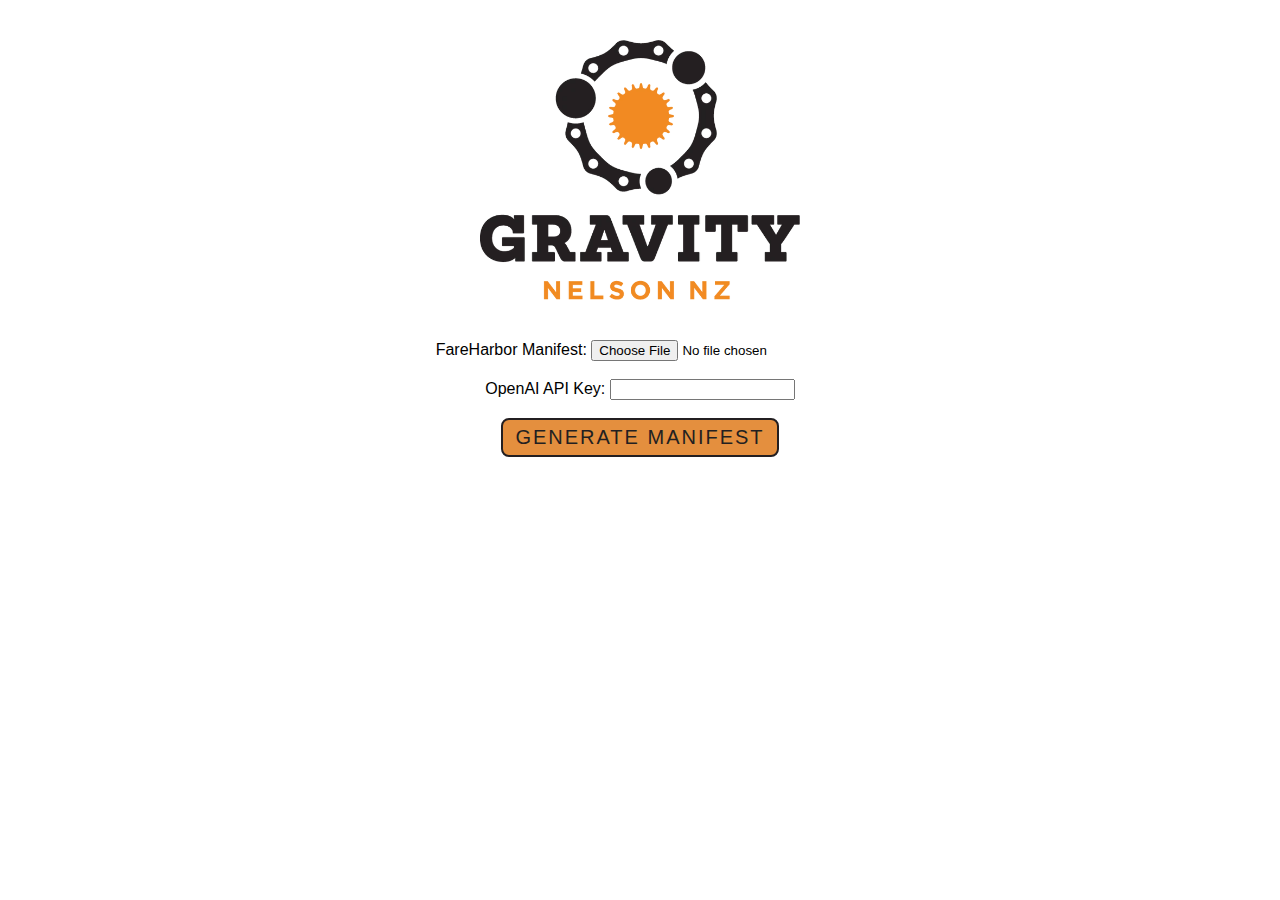
<file: index.html>
<!DOCTYPE html>

<html>
  <meta charset="utf-8" />
  <meta name="viewport" content="width=device-width, initial-scale=1.0" />

  <head>
    <title>Gravity Nelson NZ - Booking Manifest Generator</title>
    <link rel="icon" href="./favicon.ico" />
    <link rel="stylesheet" type="text/css" href="./styles.css" />
    
    <script src="https://mozilla.github.io/pdf.js/build/pdf.mjs" type="module"></script>
    <script defer type="text/javascript" src="./scripts.js"></script>
  </head>

  <body>
    <main id="landing-page">
      <img id="loader" src="./images/gravity_nelson_gear.png" />
      <img id="loader-background" />
      <img id="header-logo" src="./images/gravity_nelson_logo_text.webp" />

      <div>
        <label for="fareharbor-manifest">FareHarbor Manifest: </label>
        <input id="fareharbor-manifest" type="file" accept="application/pdf" />
        <br />
        <br />
        <label for="openai-api-key">OpenAI API Key: </label>
        <input id="openai-api-key" type="text" />
        <br />
        <br />
        <button id="generate-manifest-button">GENERATE MANIFEST</button>
      </div>
    </main>
  </body>
</html>
</file>
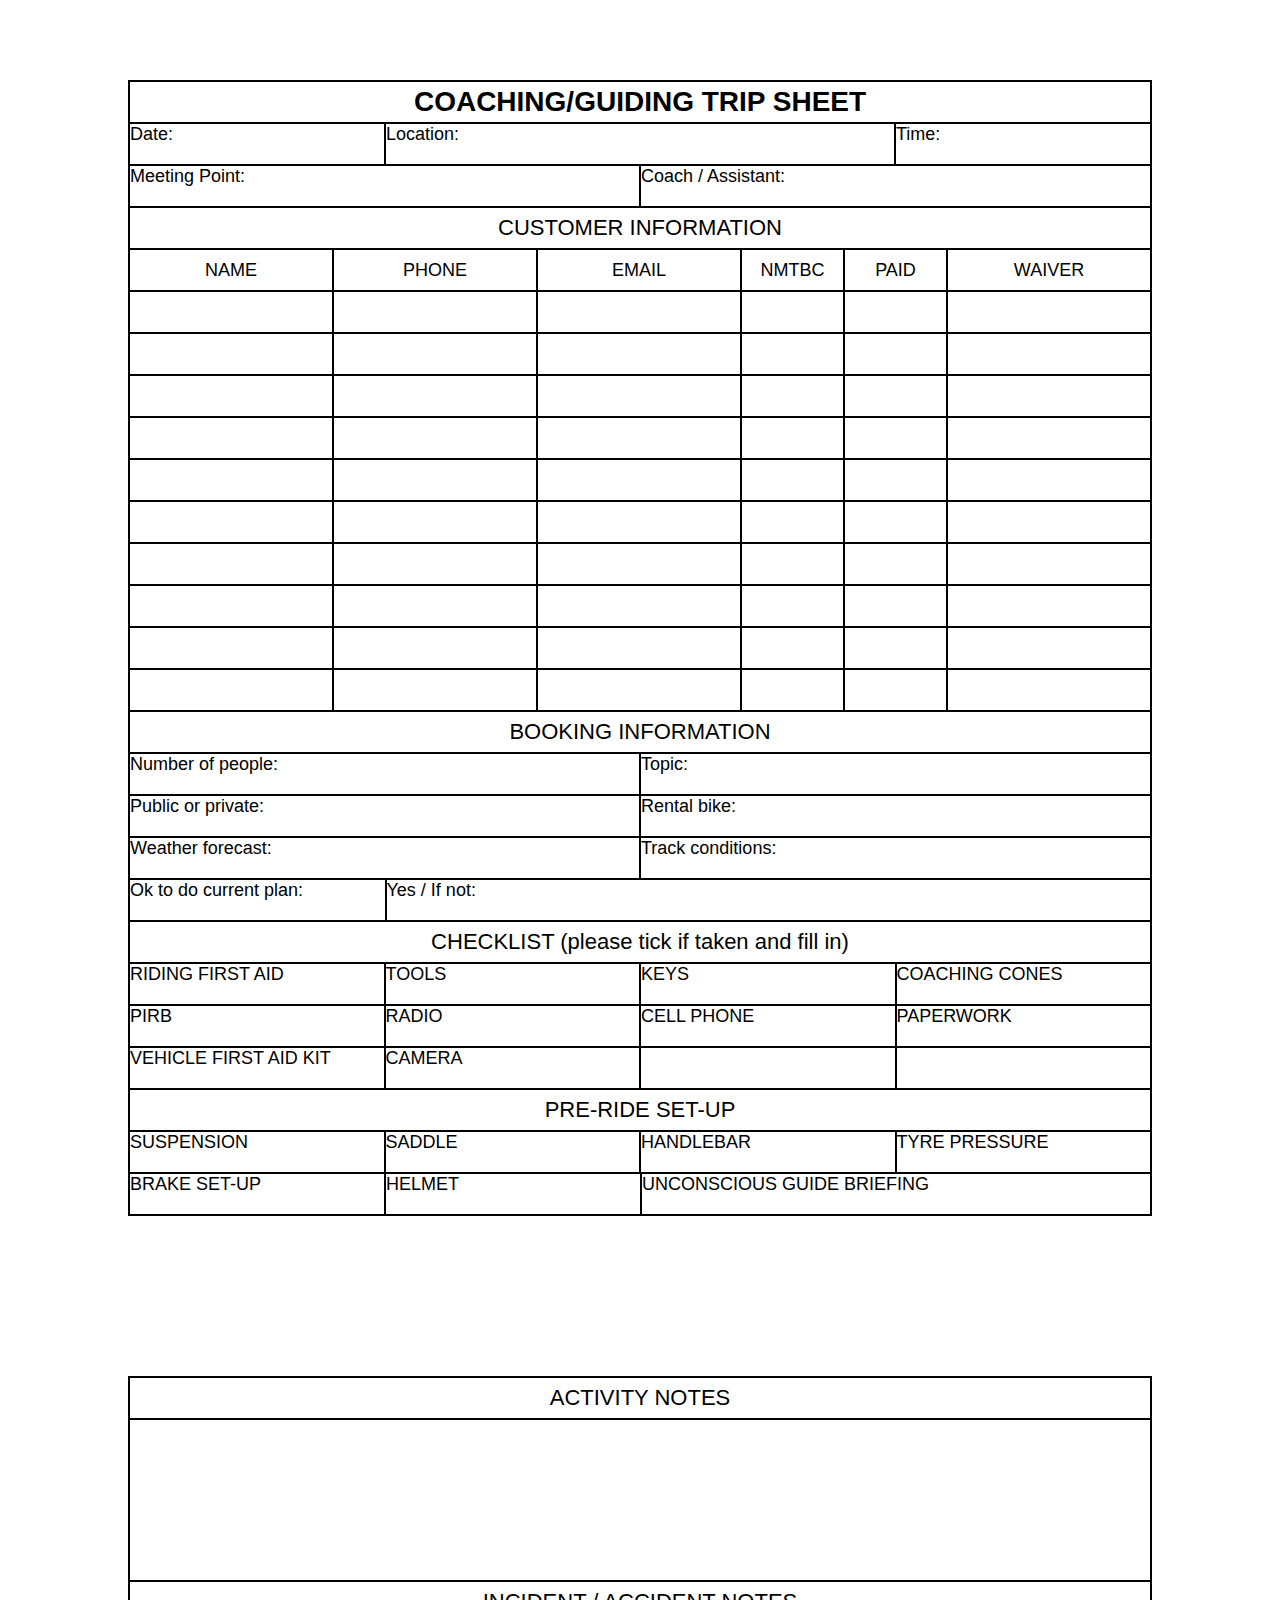
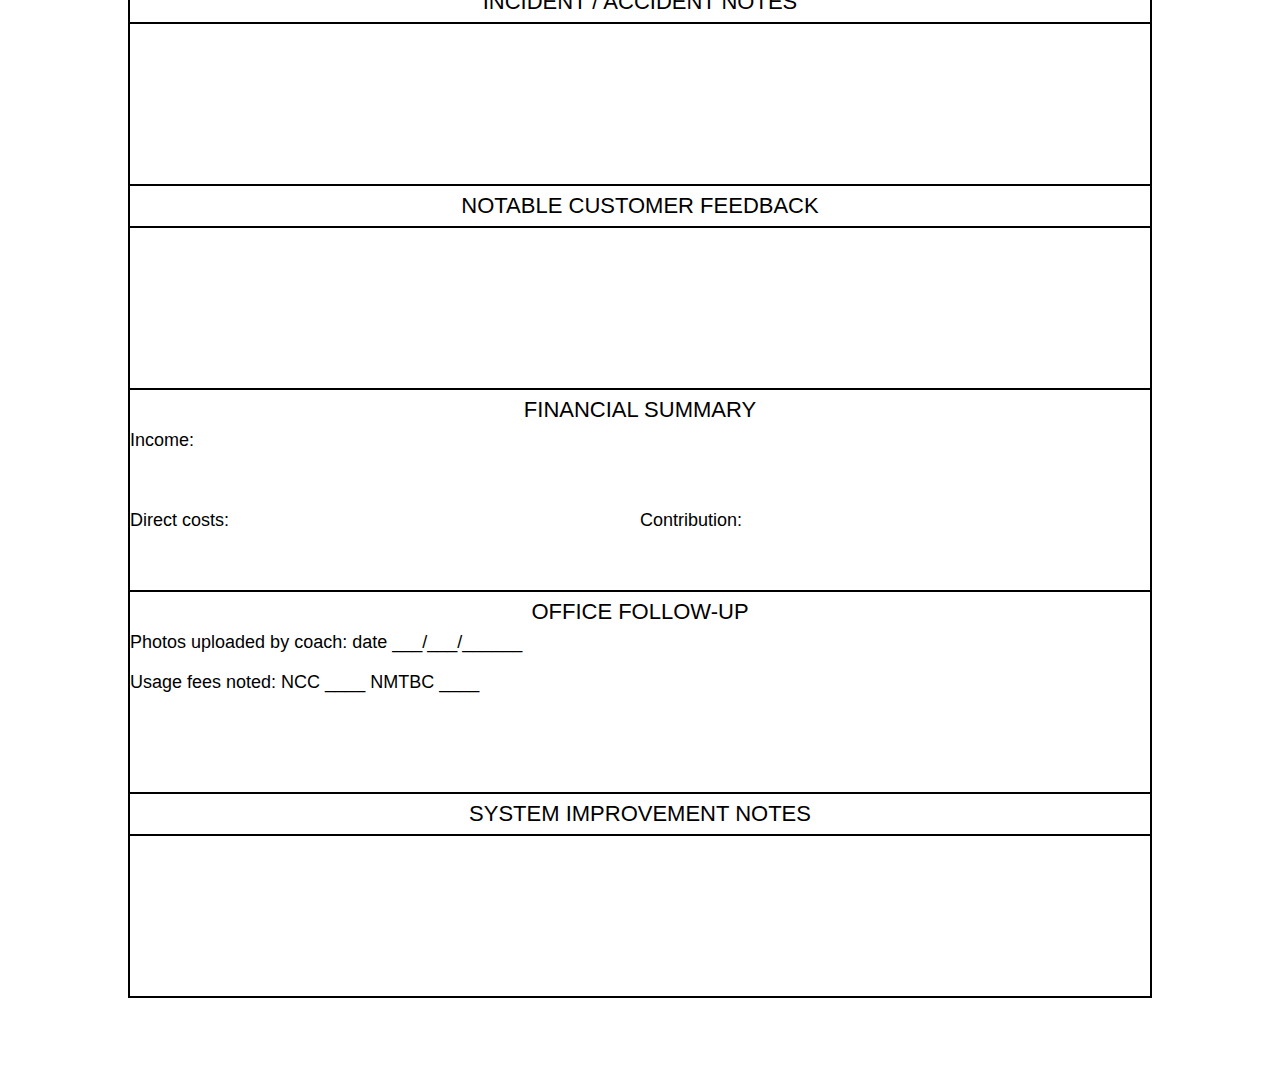
<file: template_coaching.html>
<!DOCTYPE html>

<html>
  <meta charset="utf-8" />
  <meta name="viewport" content="width=device-width, initial-scale=1.0" />

  <head>
    <title>Gravity Nelson NZ - Coaching Manifest Template</title>
    <link rel="icon" href="../favicon.ico" />
    <link rel="stylesheet" type="text/css" href="./styles.css" />
  </head>

  <body>
    <main id="manifest">
      <div class="manifest-page half-margin-top full-margin-bottom">
        <div class="manifest-row">
          <div
            class="manifest-cell manifest-title manifest-color full-width center-text border-top border-left border-right"
          >
            COACHING/GUIDING TRIP SHEET
          </div>
        </div>

        <div class="manifest-row">
          <div
            class="manifest-cell manifest-field quarter-width border-top border-left"
          >
            Date:
          </div>
          <div
            class="manifest-cell manifest-field half-width border-top border-left"
          >
            Location:
          </div>
          <div
            class="manifest-cell manifest-field quarter-width border-top border-left border-right"
          >
            Time:
          </div>
        </div>

        <div class="manifest-row">
          <div
            class="manifest-cell manifest-field half-width border-top border-left"
          >
            Meeting Point:
          </div>
          <div
            class="manifest-cell manifest-field half-width border-top border-left border-right"
          >
            Coach / Assistant:
          </div>
        </div>

        <div class="manifest-row">
          <div
            class="manifest-cell manifest-subtitle manifest-color full-width center-text border-top border-left border-right"
          >
            CUSTOMER INFORMATION
          </div>
        </div>

        <div class="manifest-row">
          <div
            class="manifest-cell manifest-field center-text twenty-percent-width border-top border-left"
          >
            NAME
          </div>
          <div
            class="manifest-cell manifest-field center-text twenty-percent-width border-top border-left"
          >
            PHONE
          </div>
          <div
            class="manifest-cell manifest-field center-text twenty-percent-width border-top border-left"
          >
            EMAIL
          </div>
          <div
            class="manifest-cell manifest-field center-text ten-percent-width border-top border-left"
          >
            NMTBC
          </div>
          <div
            class="manifest-cell manifest-field center-text ten-percent-width border-top border-left"
          >
            PAID
          </div>
          <div
            class="manifest-cell manifest-field center-text twenty-percent-width border-top border-left border-right"
          >
            WAIVER
          </div>
        </div>

        <div class="manifest-row">
          <div
            class="manifest-cell manifest-field center-text twenty-percent-width border-top border-left"
          ></div>
          <div
            class="manifest-cell manifest-field center-text twenty-percent-width border-top border-left"
          ></div>
          <div
            class="manifest-cell manifest-field center-text twenty-percent-width border-top border-left"
          ></div>
          <div
            class="manifest-cell manifest-field center-text ten-percent-width border-top border-left"
          ></div>
          <div
            class="manifest-cell manifest-field center-text ten-percent-width border-top border-left"
          ></div>
          <div
            class="manifest-cell manifest-field center-text twenty-percent-width border-top border-left border-right"
          ></div>
        </div>

        <div class="manifest-row">
          <div
            class="manifest-cell manifest-field center-text twenty-percent-width border-top border-left"
          ></div>
          <div
            class="manifest-cell manifest-field center-text twenty-percent-width border-top border-left"
          ></div>
          <div
            class="manifest-cell manifest-field center-text twenty-percent-width border-top border-left"
          ></div>
          <div
            class="manifest-cell manifest-field center-text ten-percent-width border-top border-left"
          ></div>
          <div
            class="manifest-cell manifest-field center-text ten-percent-width border-top border-left"
          ></div>
          <div
            class="manifest-cell manifest-field center-text twenty-percent-width border-top border-left border-right"
          ></div>
        </div>

        <div class="manifest-row">
          <div
            class="manifest-cell manifest-field center-text twenty-percent-width border-top border-left"
          ></div>
          <div
            class="manifest-cell manifest-field center-text twenty-percent-width border-top border-left"
          ></div>
          <div
            class="manifest-cell manifest-field center-text twenty-percent-width border-top border-left"
          ></div>
          <div
            class="manifest-cell manifest-field center-text ten-percent-width border-top border-left"
          ></div>
          <div
            class="manifest-cell manifest-field center-text ten-percent-width border-top border-left"
          ></div>
          <div
            class="manifest-cell manifest-field center-text twenty-percent-width border-top border-left border-right"
          ></div>
        </div>

        <div class="manifest-row">
          <div
            class="manifest-cell manifest-field center-text twenty-percent-width border-top border-left"
          ></div>
          <div
            class="manifest-cell manifest-field center-text twenty-percent-width border-top border-left"
          ></div>
          <div
            class="manifest-cell manifest-field center-text twenty-percent-width border-top border-left"
          ></div>
          <div
            class="manifest-cell manifest-field center-text ten-percent-width border-top border-left"
          ></div>
          <div
            class="manifest-cell manifest-field center-text ten-percent-width border-top border-left"
          ></div>
          <div
            class="manifest-cell manifest-field center-text twenty-percent-width border-top border-left border-right"
          ></div>
        </div>

        <div class="manifest-row">
          <div
            class="manifest-cell manifest-field center-text twenty-percent-width border-top border-left"
          ></div>
          <div
            class="manifest-cell manifest-field center-text twenty-percent-width border-top border-left"
          ></div>
          <div
            class="manifest-cell manifest-field center-text twenty-percent-width border-top border-left"
          ></div>
          <div
            class="manifest-cell manifest-field center-text ten-percent-width border-top border-left"
          ></div>
          <div
            class="manifest-cell manifest-field center-text ten-percent-width border-top border-left"
          ></div>
          <div
            class="manifest-cell manifest-field center-text twenty-percent-width border-top border-left border-right"
          ></div>
        </div>

        <div class="manifest-row">
          <div
            class="manifest-cell manifest-field center-text twenty-percent-width border-top border-left"
          ></div>
          <div
            class="manifest-cell manifest-field center-text twenty-percent-width border-top border-left"
          ></div>
          <div
            class="manifest-cell manifest-field center-text twenty-percent-width border-top border-left"
          ></div>
          <div
            class="manifest-cell manifest-field center-text ten-percent-width border-top border-left"
          ></div>
          <div
            class="manifest-cell manifest-field center-text ten-percent-width border-top border-left"
          ></div>
          <div
            class="manifest-cell manifest-field center-text twenty-percent-width border-top border-left border-right"
          ></div>
        </div>

        <div class="manifest-row">
          <div
            class="manifest-cell manifest-field center-text twenty-percent-width border-top border-left"
          ></div>
          <div
            class="manifest-cell manifest-field center-text twenty-percent-width border-top border-left"
          ></div>
          <div
            class="manifest-cell manifest-field center-text twenty-percent-width border-top border-left"
          ></div>
          <div
            class="manifest-cell manifest-field center-text ten-percent-width border-top border-left"
          ></div>
          <div
            class="manifest-cell manifest-field center-text ten-percent-width border-top border-left"
          ></div>
          <div
            class="manifest-cell manifest-field center-text twenty-percent-width border-top border-left border-right"
          ></div>
        </div>

        <div class="manifest-row">
          <div
            class="manifest-cell manifest-field center-text twenty-percent-width border-top border-left"
          ></div>
          <div
            class="manifest-cell manifest-field center-text twenty-percent-width border-top border-left"
          ></div>
          <div
            class="manifest-cell manifest-field center-text twenty-percent-width border-top border-left"
          ></div>
          <div
            class="manifest-cell manifest-field center-text ten-percent-width border-top border-left"
          ></div>
          <div
            class="manifest-cell manifest-field center-text ten-percent-width border-top border-left"
          ></div>
          <div
            class="manifest-cell manifest-field center-text twenty-percent-width border-top border-left border-right"
          ></div>
        </div>

        <div class="manifest-row">
          <div
            class="manifest-cell manifest-field center-text twenty-percent-width border-top border-left"
          ></div>
          <div
            class="manifest-cell manifest-field center-text twenty-percent-width border-top border-left"
          ></div>
          <div
            class="manifest-cell manifest-field center-text twenty-percent-width border-top border-left"
          ></div>
          <div
            class="manifest-cell manifest-field center-text ten-percent-width border-top border-left"
          ></div>
          <div
            class="manifest-cell manifest-field center-text ten-percent-width border-top border-left"
          ></div>
          <div
            class="manifest-cell manifest-field center-text twenty-percent-width border-top border-left border-right"
          ></div>
        </div>

        <div class="manifest-row">
          <div
            class="manifest-cell manifest-field center-text twenty-percent-width border-top border-left"
          ></div>
          <div
            class="manifest-cell manifest-field center-text twenty-percent-width border-top border-left"
          ></div>
          <div
            class="manifest-cell manifest-field center-text twenty-percent-width border-top border-left"
          ></div>
          <div
            class="manifest-cell manifest-field center-text ten-percent-width border-top border-left"
          ></div>
          <div
            class="manifest-cell manifest-field center-text ten-percent-width border-top border-left"
          ></div>
          <div
            class="manifest-cell manifest-field center-text twenty-percent-width border-top border-left border-right"
          ></div>
        </div>

        <div class="manifest-row">
          <div
            class="manifest-cell manifest-subtitle manifest-color full-width center-text border-top border-left border-right"
          >
            BOOKING INFORMATION
          </div>
        </div>

        <div class="manifest-row">
          <div
            class="manifest-cell manifest-field half-width border-top border-left"
          >
            Number of people:
          </div>
          <div
            class="manifest-cell manifest-field half-width border-top border-left border-right"
          >
            Topic:
          </div>
        </div>

        <div class="manifest-row">
          <div
            class="manifest-cell manifest-field half-width border-top border-left"
          >
            Public or private:
          </div>
          <div
            class="manifest-cell manifest-field half-width border-top border-left border-right"
          >
            Rental bike:
          </div>
        </div>

        <div class="manifest-row">
          <div
            class="manifest-cell manifest-field half-width border-top border-left"
          >
            Weather forecast:
          </div>
          <div
            class="manifest-cell manifest-field half-width border-top border-left border-right"
          >
            Track conditions:
          </div>
        </div>

        <div class="manifest-row">
          <div
            class="manifest-cell manifest-field quarter-width border-top border-left"
          >
            Ok to do current plan:
          </div>
          <div
            class="manifest-cell manifest-field three-quarter-width border-top border-left border-right"
          >
            Yes / If not:
          </div>
        </div>

        <div class="manifest-row">
          <div
            class="manifest-cell manifest-subtitle manifest-color full-width center-text border-top border-left border-right"
          >
            CHECKLIST (please tick if taken and fill in)
          </div>
        </div>

        <div class="manifest-row">
          <div
            class="manifest-cell manifest-field quarter-width border-top border-left"
          >
            RIDING FIRST AID
          </div>
          <div
            class="manifest-cell manifest-field quarter-width border-top border-left"
          >
            TOOLS
          </div>
          <div
            class="manifest-cell manifest-field quarter-width border-top border-left"
          >
            KEYS
          </div>
          <div
            class="manifest-cell manifest-field quarter-width border-top border-left border-right"
          >
            COACHING CONES
          </div>
        </div>

        <div class="manifest-row">
          <div
            class="manifest-cell manifest-field quarter-width border-top border-left"
          >
            PIRB
          </div>
          <div
            class="manifest-cell manifest-field quarter-width border-top border-left"
          >
            RADIO
          </div>
          <div
            class="manifest-cell manifest-field quarter-width border-top border-left"
          >
            CELL PHONE
          </div>
          <div
            class="manifest-cell manifest-field quarter-width border-top border-left border-right"
          >
            PAPERWORK
          </div>
        </div>

        <div class="manifest-row">
          <div
            class="manifest-cell manifest-field quarter-width border-top border-left"
          >
            VEHICLE FIRST AID KIT
          </div>
          <div
            class="manifest-cell manifest-field quarter-width border-top border-left"
          >
            CAMERA
          </div>
          <div
            class="manifest-cell manifest-field quarter-width border-top border-left"
          ></div>
          <div
            class="manifest-cell manifest-field quarter-width border-top border-left border-right"
          ></div>
        </div>

        <div class="manifest-row">
          <div
            class="manifest-cell manifest-subtitle manifest-color full-width center-text border-top border-left border-right"
          >
            PRE-RIDE SET-UP
          </div>
        </div>

        <div class="manifest-row">
          <div
            class="manifest-cell manifest-field quarter-width border-top border-left"
          >
            SUSPENSION
          </div>
          <div
            class="manifest-cell manifest-field quarter-width border-top border-left"
          >
            SADDLE
          </div>
          <div
            class="manifest-cell manifest-field quarter-width border-top border-left"
          >
            HANDLEBAR
          </div>
          <div
            class="manifest-cell manifest-field quarter-width border-top border-left border-right"
          >
            TYRE PRESSURE
          </div>
        </div>

        <div class="manifest-row">
          <div
            class="manifest-cell manifest-field quarter-width border-top border-left border-bottom"
          >
            BRAKE SET-UP
          </div>
          <div
            class="manifest-cell manifest-field quarter-width border-top border-left border-bottom"
          >
            HELMET
          </div>
          <div
            class="manifest-cell manifest-field half-width border-top border-left border-right border-bottom"
          >
            UNCONSCIOUS GUIDE BRIEFING
          </div>
        </div>
      </div>

      <div class="manifest-page full-margin-top half-margin-bottom">
        <div class="manifest-row">
          <div
            class="manifest-cell manifest-subtitle manifest-color full-width center-text border-top border-left border-right"
          >
            ACTIVITY NOTES
          </div>
        </div>

        <div class="manifest-row">
          <div
            class="manifest-cell manifest-note full-width border-top border-left border-right"
          ></div>
        </div>

        <div class="manifest-row">
          <div
            class="manifest-cell manifest-subtitle manifest-color full-width center-text border-top border-left border-right"
          >
            INCIDENT / ACCIDENT NOTES
          </div>
        </div>

        <div class="manifest-row">
          <div
            class="manifest-cell manifest-note full-width border-top border-left border-right"
          ></div>
        </div>

        <div class="manifest-row">
          <div
            class="manifest-cell manifest-subtitle manifest-color full-width center-text border-top border-left border-right"
          >
            NOTABLE CUSTOMER FEEDBACK
          </div>
        </div>

        <div class="manifest-row">
          <div
            class="manifest-cell manifest-note full-width border-top border-left border-right"
          ></div>
        </div>

        <div class="manifest-row">
          <div
            class="manifest-cell manifest-subtitle manifest-color full-width center-text border-top border-left border-right"
          >
            FINANCIAL SUMMARY
          </div>
        </div>

        <div class="manifest-row">
          <div
            class="manifest-cell manifest-field full-width border-left border-right"
          >
            Income:
          </div>
        </div>

        <div class="manifest-row">
          <div
            class="manifest-cell manifest-field full-width border-left border-right"
          ></div>
        </div>

        <div class="manifest-row">
          <div class="manifest-cell manifest-field half-width border-left">
            Direct costs:
          </div>
          <div class="manifest-cell manifest-field half-width border-right">
            Contribution:
          </div>
        </div>

        <div class="manifest-row">
          <div
            class="manifest-cell manifest-field full-width border-left border-right"
          ></div>
        </div>

        <div class="manifest-row">
          <div
            class="manifest-cell manifest-subtitle manifest-color full-width center-text border-top border-left border-right"
          >
            OFFICE FOLLOW-UP
          </div>
        </div>

        <div class="manifest-row">
          <div
            class="manifest-cell manifest-field full-width border-left border-right"
          >
            Photos uploaded by coach: date ___/___/______
          </div>
        </div>

        <div class="manifest-row">
          <div
            class="manifest-cell manifest-field full-width border-left border-right"
          >
            Usage fees noted: NCC ____ NMTBC ____
          </div>
        </div>
        <div class="manifest-row">
          <div
            class="manifest-cell manifest-field full-width border-left border-right"
          ></div>
        </div>

        <div class="manifest-row">
          <div
            class="manifest-cell manifest-field full-width border-left border-right"
          ></div>
        </div>

        <div class="manifest-row">
          <div
            class="manifest-cell manifest-subtitle manifest-color full-width center-text border-top border-left border-right"
          >
            SYSTEM IMPROVEMENT NOTES
          </div>
        </div>

        <div class="manifest-row">
          <div
            class="manifest-cell manifest-note full-width border-top border-left border-right border-bottom"
          ></div>
        </div>
      </div>
    </main>
  </body>
</html>
</file>
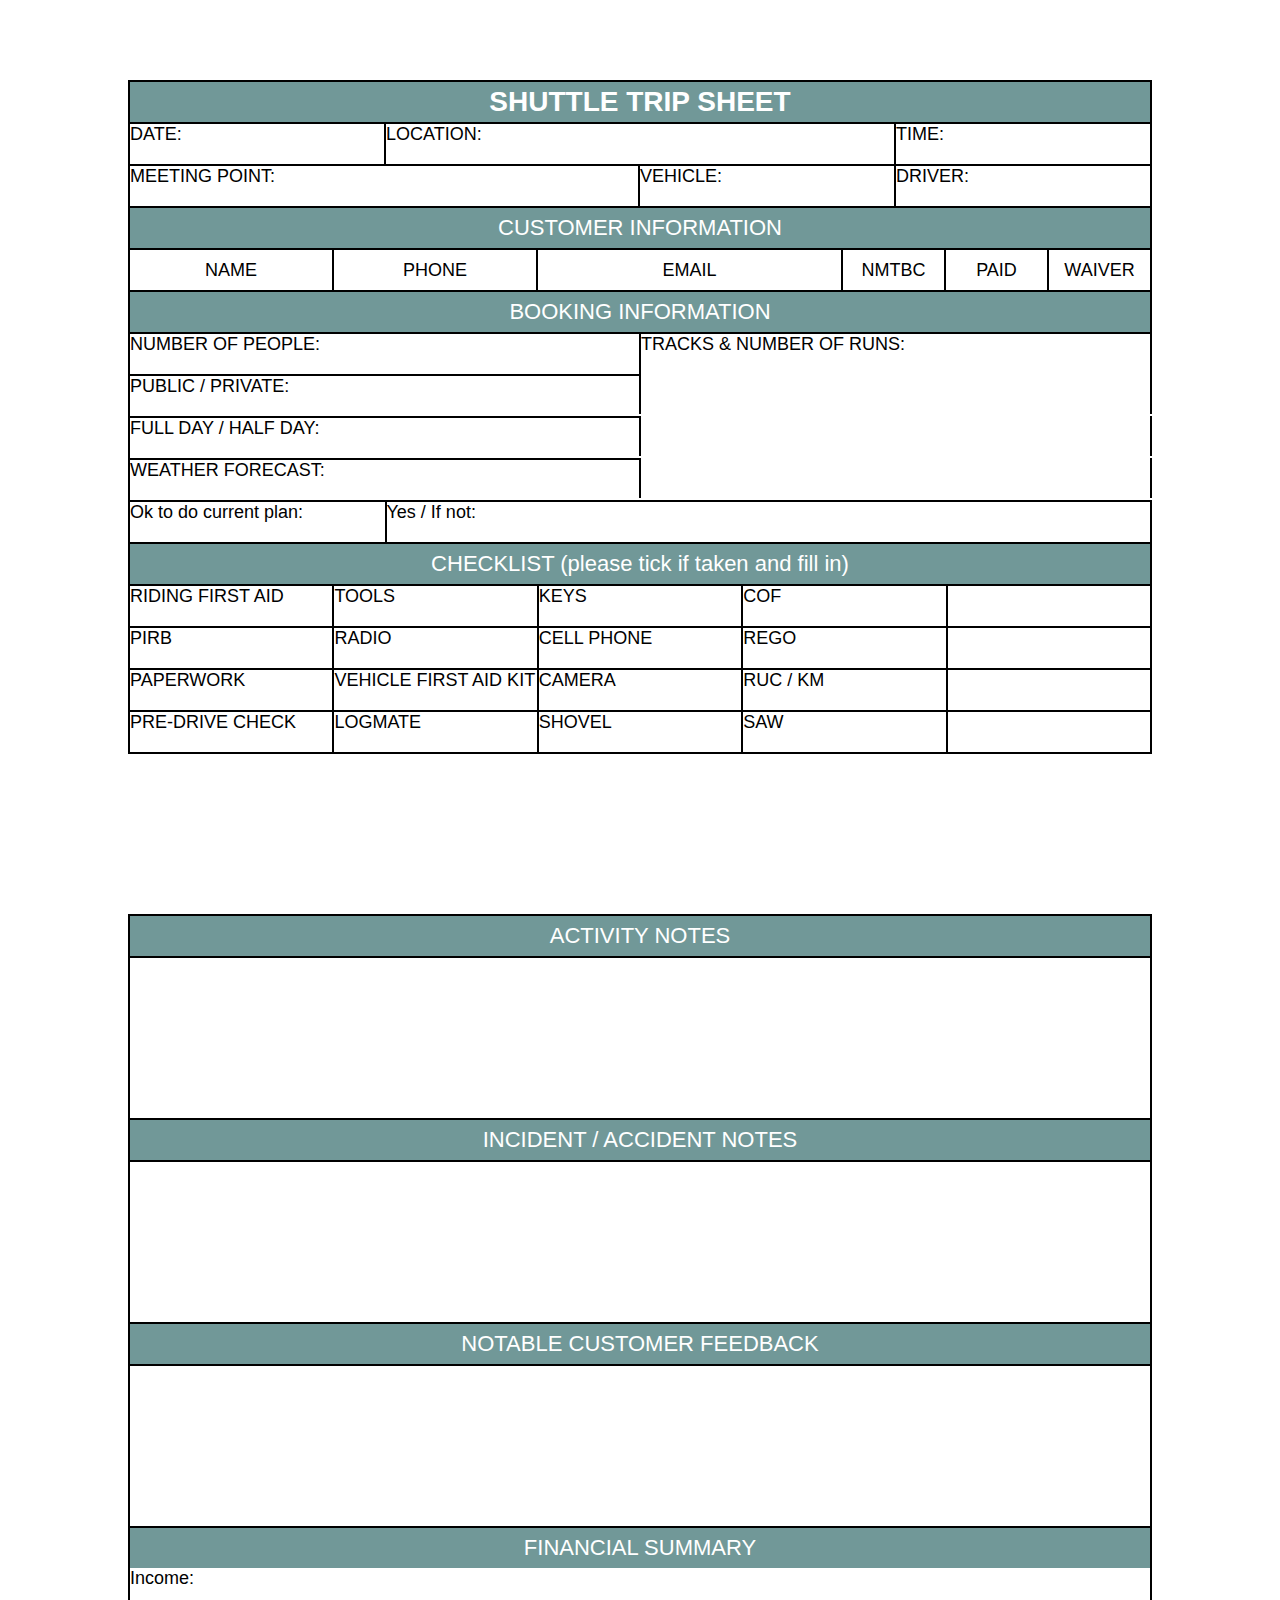
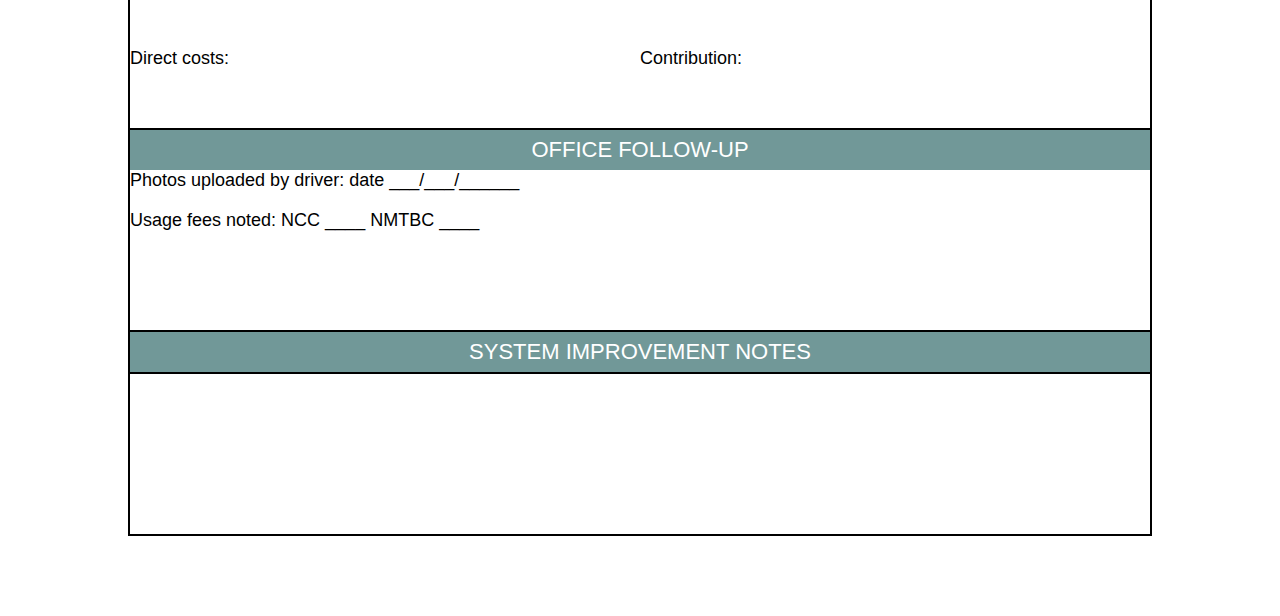
<file: template_shuttle.html>
<!DOCTYPE html>

<html>
  <meta charset="utf-8" />
  <meta name="viewport" content="width=device-width, initial-scale=1.0" />

  <head>
    <title>Gravity Nelson NZ - Shuttle Manifest Template</title>
    <link rel="icon" href="../favicon.ico" />
    <link rel="stylesheet" type="text/css" href="./styles.css" />
  </head>

  <body>
    <main id="manifest">
      <div class="manifest-page half-margin-top full-margin-bottom">
        <div class="manifest-row">
          <div
            class="manifest-cell manifest-title shuttle-color full-width center-text border-top border-left border-right"
          >
            SHUTTLE TRIP SHEET
          </div>
        </div>

        <div class="manifest-row">
          <div
            id="date"
            class="manifest-cell manifest-field quarter-width border-top border-left"
          >
            DATE:
          </div>
          <div
            id="location"
            class="manifest-cell manifest-field half-width border-top border-left"
          >
            LOCATION:
          </div>
          <div
            id="time"
            class="manifest-cell manifest-field quarter-width border-top border-left border-right"
          >
            TIME:
          </div>
        </div>

        <div class="manifest-row">
          <div
            id="meeting-point"
            class="manifest-cell manifest-field half-width border-top border-left"
          >
            MEETING POINT:
          </div>
          <div
            id="vehicle"
            class="manifest-cell manifest-field quarter-width border-top border-left"
          >
            VEHICLE:
          </div>
          <div
            id="driver"
            class="manifest-cell manifest-field quarter-width border-top border-left border-right"
          >
            DRIVER:
          </div>
        </div>

        <div id="customer-information">
          <div class="manifest-row">
            <div
              class="manifest-cell manifest-subtitle shuttle-color full-width center-text border-top border-left border-right"
            >
              CUSTOMER INFORMATION
            </div>
          </div>

          <div class="manifest-row">
            <div
              class="manifest-cell manifest-field center-text twenty-percent-width border-top border-left"
            >
              NAME
            </div>
            <div
              class="manifest-cell manifest-field center-text twenty-percent-width border-top border-left"
            >
              PHONE
            </div>
            <div
              class="manifest-cell manifest-field center-text thirty-percent-width border-top border-left"
            >
              EMAIL
            </div>
            <div
              class="manifest-cell manifest-field center-text ten-percent-width border-top border-left"
            >
              NMTBC
            </div>
            <div
              class="manifest-cell manifest-field center-text ten-percent-width border-top border-left"
            >
              PAID
            </div>
            <div
              class="manifest-cell manifest-field center-text ten-percent-width border-top border-left border-right"
            >
              WAIVER
            </div>
          </div>
        </div>

        <div id="booking-information">
          <div class="manifest-row">
            <div
              class="manifest-cell manifest-subtitle shuttle-color full-width center-text border-top border-left border-right"
            >
              BOOKING INFORMATION
            </div>
          </div>

          <div class="manifest-row">
            <div
              id="number-of-people"
              class="manifest-cell manifest-field half-width border-top border-left"
            >
              NUMBER OF PEOPLE:
            </div>
            <div
              id="topic"
              class="manifest-cell manifest-field half-width border-top border-left border-right"
            >
              TRACKS & NUMBER OF RUNS:
            </div>
          </div>

          <div class="manifest-row">
            <div
              id="public-or-private"
              class="manifest-cell manifest-field half-width border-top border-left"
            >
              PUBLIC / PRIVATE:
            </div>
            <div
              id="rental-bike"
              class="manifest-cell manifest-field half-width border-left border-right"
            ></div>
          </div>

          <div class="manifest-row">
            <div
              id="full-or-half-day"
              class="manifest-cell manifest-field half-width border-top border-left"
            >
              FULL DAY / HALF DAY:
            </div>
            <div
              id="rental-bike"
              class="manifest-cell manifest-field half-width border-left border-right"
            ></div>
          </div>

          <div class="manifest-row">
            <div
              class="manifest-cell manifest-field half-width border-top border-left"
            >
              WEATHER FORECAST:
            </div>
            <div
              class="manifest-cell manifest-field half-width border-left border-right"
            ></div>
          </div>

          <div class="manifest-row">
            <div
              class="manifest-cell manifest-field quarter-width border-top border-left"
            >
              Ok to do current plan:
            </div>
            <div
              class="manifest-cell manifest-field three-quarter-width border-top border-left border-right"
            >
              Yes / If not:
            </div>
          </div>
        </div>

        <div class="manifest-row">
          <div
            class="manifest-cell manifest-subtitle shuttle-color full-width center-text border-top border-left border-right"
          >
            CHECKLIST (please tick if taken and fill in)
          </div>
        </div>

        <div class="manifest-row">
          <div
            class="manifest-cell manifest-field twenty-percent-width border-top border-left"
          >
            RIDING FIRST AID
          </div>
          <div
            class="manifest-cell manifest-field twenty-percent-width border-top border-left"
          >
            TOOLS
          </div>
          <div
            class="manifest-cell manifest-field twenty-percent-width border-top border-left"
          >
            KEYS
          </div>
          <div
            class="manifest-cell manifest-field twenty-percent-width border-top border-left"
          >
            COF
          </div>
          <div
            class="manifest-cell manifest-field twenty-percent-width border-top border-left border-right"
          ></div>
        </div>

        <div class="manifest-row">
          <div
            class="manifest-cell manifest-field twenty-percent-width border-top border-left"
          >
            PIRB
          </div>
          <div
            class="manifest-cell manifest-field twenty-percent-width border-top border-left"
          >
            RADIO
          </div>
          <div
            class="manifest-cell manifest-field twenty-percent-width border-top border-left"
          >
            CELL PHONE
          </div>
          <div
            class="manifest-cell manifest-field twenty-percent-width border-top border-left"
          >
            REGO
          </div>
          <div
            class="manifest-cell manifest-field twenty-percent-width border-top border-left border-right"
          ></div>
        </div>

        <div class="manifest-row">
          <div
            class="manifest-cell manifest-field twenty-percent-width border-top border-left"
          >
            PAPERWORK
          </div>
          <div
            class="manifest-cell manifest-field twenty-percent-width border-top border-left"
          >
            VEHICLE FIRST AID KIT
          </div>
          <div
            class="manifest-cell manifest-field twenty-percent-width border-top border-left"
          >
            CAMERA
          </div>
          <div
            class="manifest-cell manifest-field twenty-percent-width border-top border-left"
          >
            RUC / KM
          </div>
          <div
            class="manifest-cell manifest-field twenty-percent-width border-top border-left border-right"
          ></div>
        </div>

        <div class="manifest-row">
          <div
            class="manifest-cell manifest-field twenty-percent-width border-top border-left border-bottom"
          >
            PRE-DRIVE CHECK
          </div>
          <div
            class="manifest-cell manifest-field twenty-percent-width border-top border-left border-bottom"
          >
            LOGMATE
          </div>
          <div
            class="manifest-cell manifest-field twenty-percent-width border-top border-left border-bottom"
          >
            SHOVEL
          </div>
          <div
            class="manifest-cell manifest-field twenty-percent-width border-top border-left border-bottom"
          >
            SAW
          </div>
          <div
            class="manifest-cell manifest-field twenty-percent-width border-top border-left border-bottom border-right"
          ></div>
        </div>
      </div>

      <div class="manifest-page full-margin-top half-margin-bottom">
        <div class="manifest-row">
          <div
            class="manifest-cell manifest-subtitle shuttle-color full-width center-text border-top border-left border-right"
          >
            ACTIVITY NOTES
          </div>
        </div>

        <div class="manifest-row">
          <div
            class="manifest-cell manifest-note full-width border-top border-left border-right"
          ></div>
        </div>

        <div class="manifest-row">
          <div
            class="manifest-cell manifest-subtitle shuttle-color full-width center-text border-top border-left border-right"
          >
            INCIDENT / ACCIDENT NOTES
          </div>
        </div>

        <div class="manifest-row">
          <div
            class="manifest-cell manifest-note full-width border-top border-left border-right"
          ></div>
        </div>

        <div class="manifest-row">
          <div
            class="manifest-cell manifest-subtitle shuttle-color full-width center-text border-top border-left border-right"
          >
            NOTABLE CUSTOMER FEEDBACK
          </div>
        </div>

        <div class="manifest-row">
          <div
            class="manifest-cell manifest-note full-width border-top border-left border-right"
          ></div>
        </div>

        <div class="manifest-row">
          <div
            class="manifest-cell manifest-subtitle shuttle-color full-width center-text border-top border-left border-right"
          >
            FINANCIAL SUMMARY
          </div>
        </div>

        <div class="manifest-row">
          <div
            class="manifest-cell manifest-field full-width border-left border-right"
          >
            Income:
          </div>
        </div>

        <div class="manifest-row">
          <div
            class="manifest-cell manifest-field full-width border-left border-right"
          ></div>
        </div>

        <div class="manifest-row">
          <div class="manifest-cell manifest-field half-width border-left">
            Direct costs:
          </div>
          <div class="manifest-cell manifest-field half-width border-right">
            Contribution:
          </div>
        </div>

        <div class="manifest-row">
          <div
            class="manifest-cell manifest-field full-width border-left border-right"
          ></div>
        </div>

        <div class="manifest-row">
          <div
            class="manifest-cell manifest-subtitle shuttle-color full-width center-text border-top border-left border-right"
          >
            OFFICE FOLLOW-UP
          </div>
        </div>

        <div class="manifest-row">
          <div
            class="manifest-cell manifest-field full-width border-left border-right"
          >
            Photos uploaded by driver: date ___/___/______
          </div>
        </div>

        <div class="manifest-row">
          <div
            class="manifest-cell manifest-field full-width border-left border-right"
          >
            Usage fees noted: NCC ____ NMTBC ____
          </div>
        </div>
        <div class="manifest-row">
          <div
            class="manifest-cell manifest-field full-width border-left border-right"
          ></div>
        </div>

        <div class="manifest-row">
          <div
            class="manifest-cell manifest-field full-width border-left border-right"
          ></div>
        </div>

        <div class="manifest-row">
          <div
            class="manifest-cell manifest-subtitle shuttle-color full-width center-text border-top border-left border-right"
          >
            SYSTEM IMPROVEMENT NOTES
          </div>
        </div>

        <div class="manifest-row">
          <div
            class="manifest-cell manifest-note full-width border-top border-left border-right border-bottom"
          ></div>
        </div>
      </div>
    </main>
  </body>
</html>
</file>
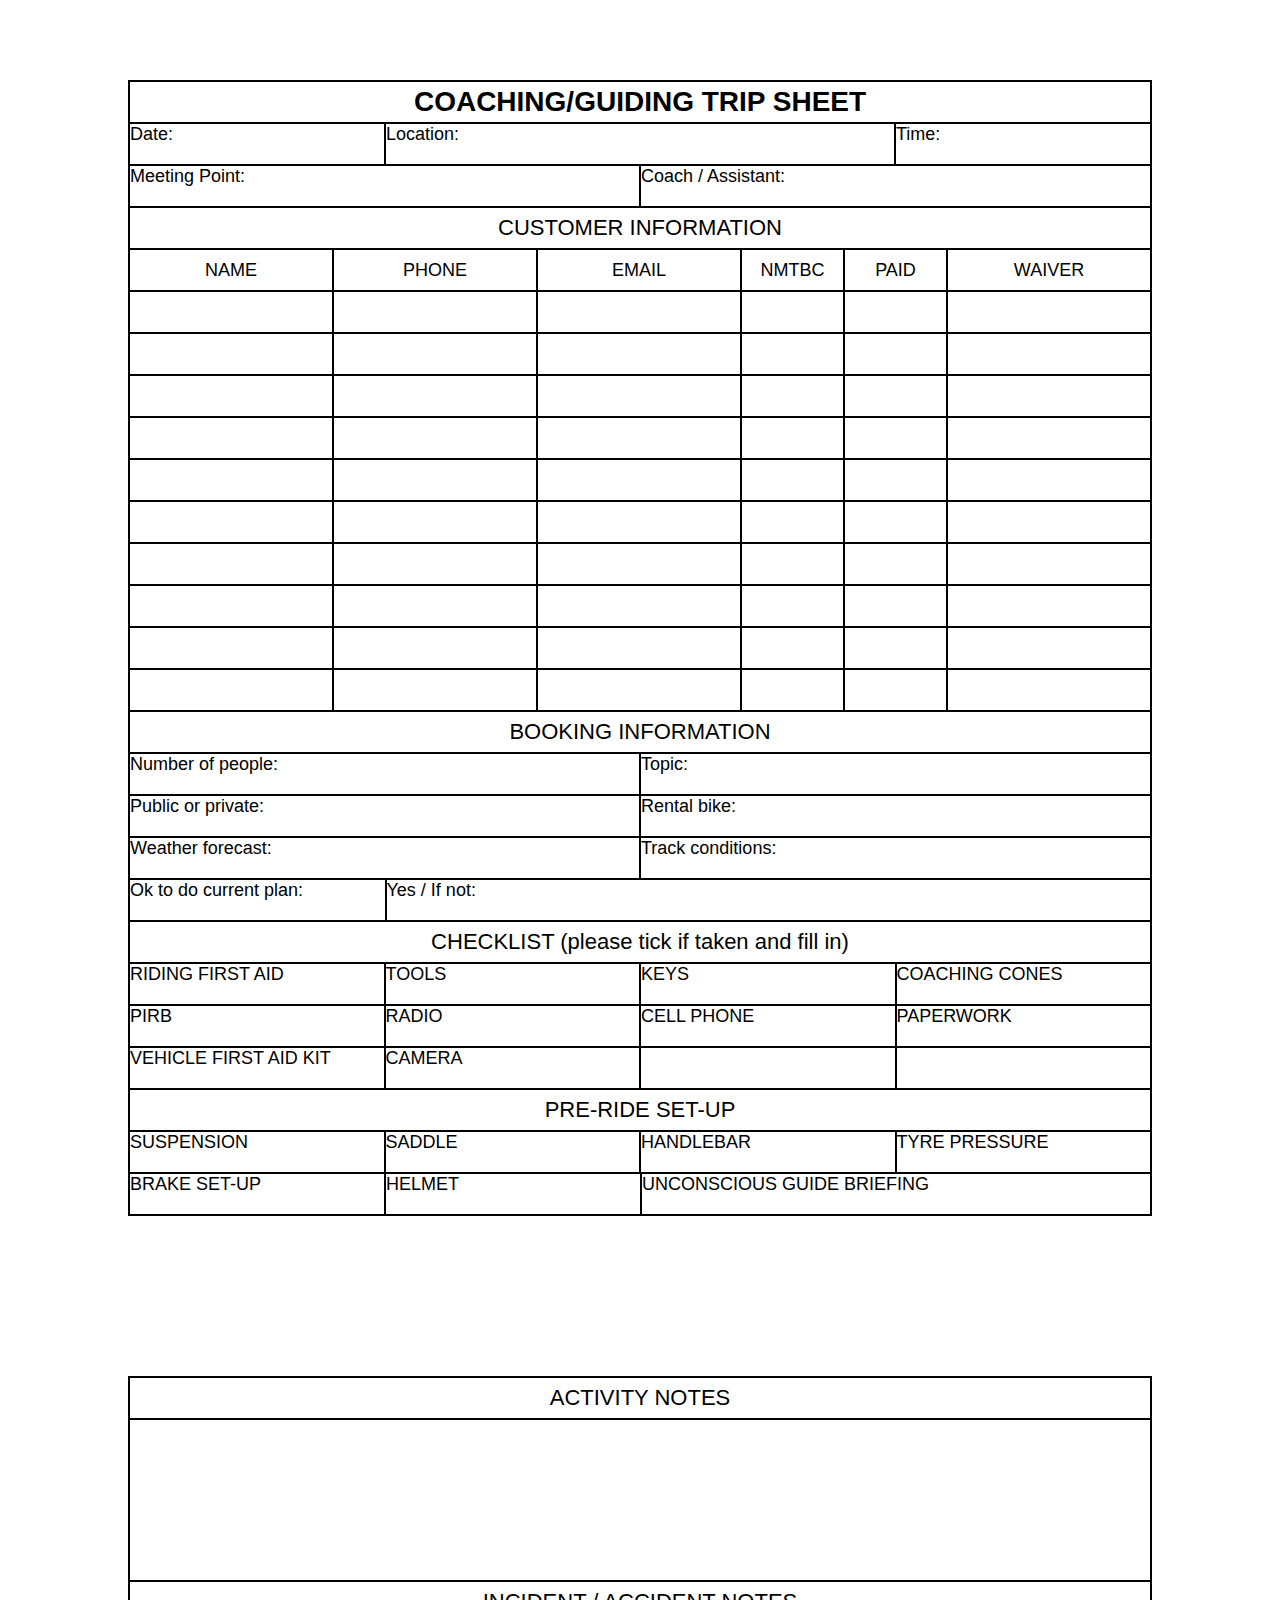
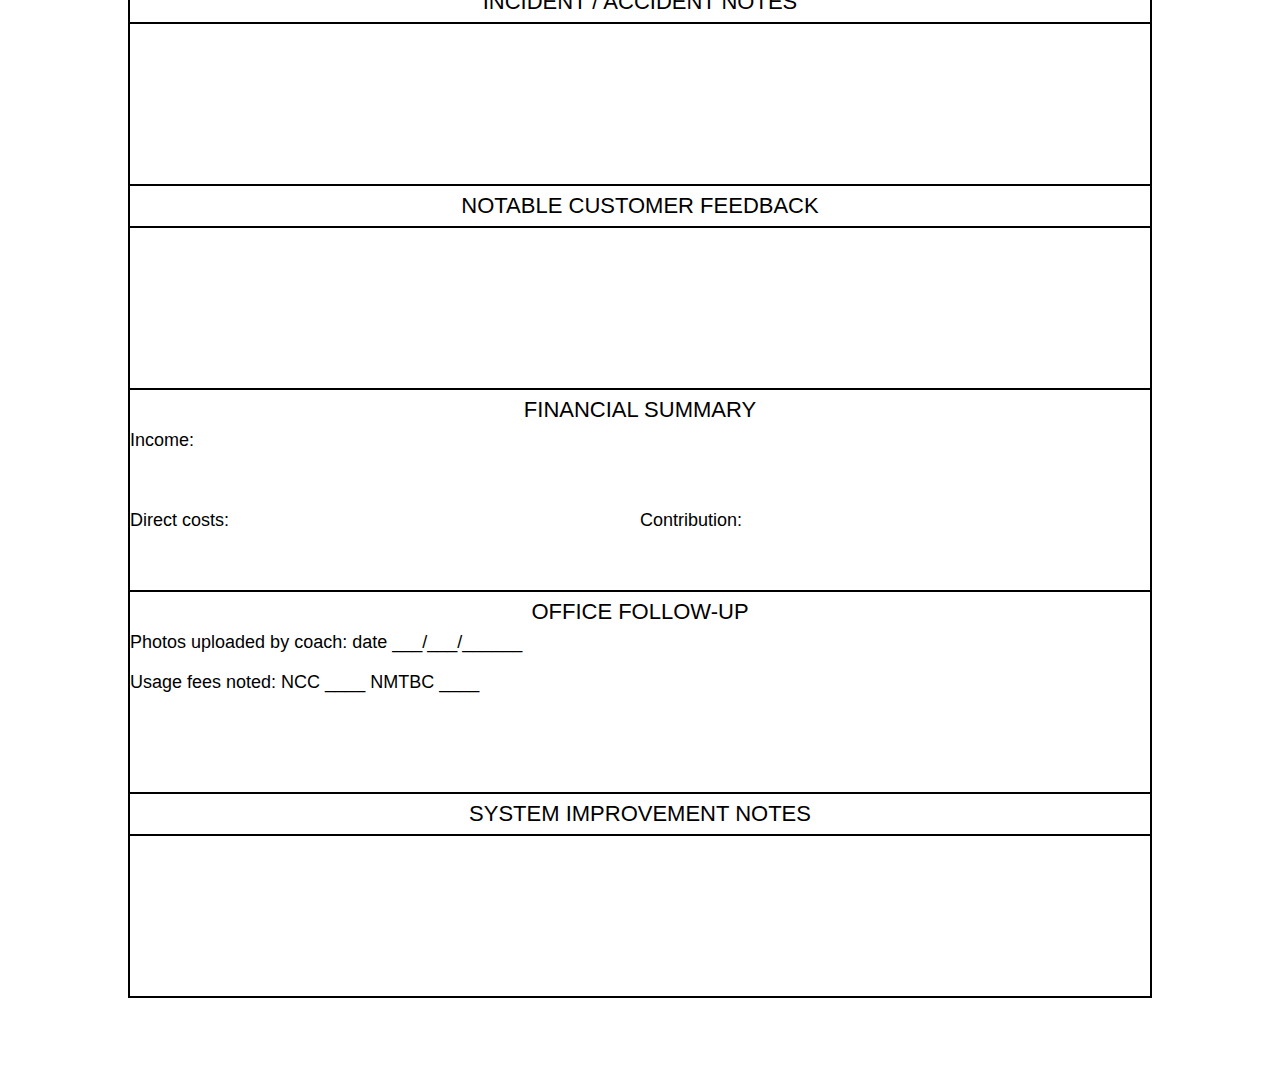
<file: templates/coaching_template.html>
<!DOCTYPE html>

<html>
  <meta charset="utf-8" />
  <meta name="viewport" content="width=device-width, initial-scale=1.0" />

  <head>
    <title>Gravity Nelson NZ - Coaching Manifest Template</title>
    <link rel="icon" href="../favicon.ico" />
    <link rel="stylesheet" type="text/css" href="../styles.css" />

    <script defer type="text/javascript" src="../scripts.js"></script>
  </head>

  <body>
    <main id="manifest">
      <div class="manifest-page half-margin-top full-margin-bottom">
        <div class="manifest-row">
          <div
            class="manifest-cell manifest-title manifest-color full-width center-text border-top border-left border-right"
          >
            COACHING/GUIDING TRIP SHEET
          </div>
        </div>

        <div class="manifest-row">
          <div
            class="manifest-cell manifest-field quarter-width border-top border-left"
          >
            Date:
          </div>
          <div
            class="manifest-cell manifest-field half-width border-top border-left"
          >
            Location:
          </div>
          <div
            class="manifest-cell manifest-field quarter-width border-top border-left border-right"
          >
            Time:
          </div>
        </div>

        <div class="manifest-row">
          <div
            class="manifest-cell manifest-field half-width border-top border-left"
          >
            Meeting Point:
          </div>
          <div
            class="manifest-cell manifest-field half-width border-top border-left border-right"
          >
            Coach / Assistant:
          </div>
        </div>

        <div class="manifest-row">
          <div
            class="manifest-cell manifest-subtitle manifest-color full-width center-text border-top border-left border-right"
          >
            CUSTOMER INFORMATION
          </div>
        </div>

        <div class="manifest-row">
          <div
            class="manifest-cell manifest-field center-text twenty-percent-width border-top border-left"
          >
            NAME
          </div>
          <div
            class="manifest-cell manifest-field center-text twenty-percent-width border-top border-left"
          >
            PHONE
          </div>
          <div
            class="manifest-cell manifest-field center-text twenty-percent-width border-top border-left"
          >
            EMAIL
          </div>
          <div
            class="manifest-cell manifest-field center-text ten-percent-width border-top border-left"
          >
            NMTBC
          </div>
          <div
            class="manifest-cell manifest-field center-text ten-percent-width border-top border-left"
          >
            PAID
          </div>
          <div
            class="manifest-cell manifest-field center-text twenty-percent-width border-top border-left border-right"
          >
            WAIVER
          </div>
        </div>

        <div class="manifest-row">
          <div
            class="manifest-cell manifest-field center-text twenty-percent-width border-top border-left"
          ></div>
          <div
            class="manifest-cell manifest-field center-text twenty-percent-width border-top border-left"
          ></div>
          <div
            class="manifest-cell manifest-field center-text twenty-percent-width border-top border-left"
          ></div>
          <div
            class="manifest-cell manifest-field center-text ten-percent-width border-top border-left"
          ></div>
          <div
            class="manifest-cell manifest-field center-text ten-percent-width border-top border-left"
          ></div>
          <div
            class="manifest-cell manifest-field center-text twenty-percent-width border-top border-left border-right"
          ></div>
        </div>

        <div class="manifest-row">
          <div
            class="manifest-cell manifest-field center-text twenty-percent-width border-top border-left"
          ></div>
          <div
            class="manifest-cell manifest-field center-text twenty-percent-width border-top border-left"
          ></div>
          <div
            class="manifest-cell manifest-field center-text twenty-percent-width border-top border-left"
          ></div>
          <div
            class="manifest-cell manifest-field center-text ten-percent-width border-top border-left"
          ></div>
          <div
            class="manifest-cell manifest-field center-text ten-percent-width border-top border-left"
          ></div>
          <div
            class="manifest-cell manifest-field center-text twenty-percent-width border-top border-left border-right"
          ></div>
        </div>

        <div class="manifest-row">
          <div
            class="manifest-cell manifest-field center-text twenty-percent-width border-top border-left"
          ></div>
          <div
            class="manifest-cell manifest-field center-text twenty-percent-width border-top border-left"
          ></div>
          <div
            class="manifest-cell manifest-field center-text twenty-percent-width border-top border-left"
          ></div>
          <div
            class="manifest-cell manifest-field center-text ten-percent-width border-top border-left"
          ></div>
          <div
            class="manifest-cell manifest-field center-text ten-percent-width border-top border-left"
          ></div>
          <div
            class="manifest-cell manifest-field center-text twenty-percent-width border-top border-left border-right"
          ></div>
        </div>

        <div class="manifest-row">
          <div
            class="manifest-cell manifest-field center-text twenty-percent-width border-top border-left"
          ></div>
          <div
            class="manifest-cell manifest-field center-text twenty-percent-width border-top border-left"
          ></div>
          <div
            class="manifest-cell manifest-field center-text twenty-percent-width border-top border-left"
          ></div>
          <div
            class="manifest-cell manifest-field center-text ten-percent-width border-top border-left"
          ></div>
          <div
            class="manifest-cell manifest-field center-text ten-percent-width border-top border-left"
          ></div>
          <div
            class="manifest-cell manifest-field center-text twenty-percent-width border-top border-left border-right"
          ></div>
        </div>

        <div class="manifest-row">
          <div
            class="manifest-cell manifest-field center-text twenty-percent-width border-top border-left"
          ></div>
          <div
            class="manifest-cell manifest-field center-text twenty-percent-width border-top border-left"
          ></div>
          <div
            class="manifest-cell manifest-field center-text twenty-percent-width border-top border-left"
          ></div>
          <div
            class="manifest-cell manifest-field center-text ten-percent-width border-top border-left"
          ></div>
          <div
            class="manifest-cell manifest-field center-text ten-percent-width border-top border-left"
          ></div>
          <div
            class="manifest-cell manifest-field center-text twenty-percent-width border-top border-left border-right"
          ></div>
        </div>

        <div class="manifest-row">
          <div
            class="manifest-cell manifest-field center-text twenty-percent-width border-top border-left"
          ></div>
          <div
            class="manifest-cell manifest-field center-text twenty-percent-width border-top border-left"
          ></div>
          <div
            class="manifest-cell manifest-field center-text twenty-percent-width border-top border-left"
          ></div>
          <div
            class="manifest-cell manifest-field center-text ten-percent-width border-top border-left"
          ></div>
          <div
            class="manifest-cell manifest-field center-text ten-percent-width border-top border-left"
          ></div>
          <div
            class="manifest-cell manifest-field center-text twenty-percent-width border-top border-left border-right"
          ></div>
        </div>

        <div class="manifest-row">
          <div
            class="manifest-cell manifest-field center-text twenty-percent-width border-top border-left"
          ></div>
          <div
            class="manifest-cell manifest-field center-text twenty-percent-width border-top border-left"
          ></div>
          <div
            class="manifest-cell manifest-field center-text twenty-percent-width border-top border-left"
          ></div>
          <div
            class="manifest-cell manifest-field center-text ten-percent-width border-top border-left"
          ></div>
          <div
            class="manifest-cell manifest-field center-text ten-percent-width border-top border-left"
          ></div>
          <div
            class="manifest-cell manifest-field center-text twenty-percent-width border-top border-left border-right"
          ></div>
        </div>

        <div class="manifest-row">
          <div
            class="manifest-cell manifest-field center-text twenty-percent-width border-top border-left"
          ></div>
          <div
            class="manifest-cell manifest-field center-text twenty-percent-width border-top border-left"
          ></div>
          <div
            class="manifest-cell manifest-field center-text twenty-percent-width border-top border-left"
          ></div>
          <div
            class="manifest-cell manifest-field center-text ten-percent-width border-top border-left"
          ></div>
          <div
            class="manifest-cell manifest-field center-text ten-percent-width border-top border-left"
          ></div>
          <div
            class="manifest-cell manifest-field center-text twenty-percent-width border-top border-left border-right"
          ></div>
        </div>

        <div class="manifest-row">
          <div
            class="manifest-cell manifest-field center-text twenty-percent-width border-top border-left"
          ></div>
          <div
            class="manifest-cell manifest-field center-text twenty-percent-width border-top border-left"
          ></div>
          <div
            class="manifest-cell manifest-field center-text twenty-percent-width border-top border-left"
          ></div>
          <div
            class="manifest-cell manifest-field center-text ten-percent-width border-top border-left"
          ></div>
          <div
            class="manifest-cell manifest-field center-text ten-percent-width border-top border-left"
          ></div>
          <div
            class="manifest-cell manifest-field center-text twenty-percent-width border-top border-left border-right"
          ></div>
        </div>

        <div class="manifest-row">
          <div
            class="manifest-cell manifest-field center-text twenty-percent-width border-top border-left"
          ></div>
          <div
            class="manifest-cell manifest-field center-text twenty-percent-width border-top border-left"
          ></div>
          <div
            class="manifest-cell manifest-field center-text twenty-percent-width border-top border-left"
          ></div>
          <div
            class="manifest-cell manifest-field center-text ten-percent-width border-top border-left"
          ></div>
          <div
            class="manifest-cell manifest-field center-text ten-percent-width border-top border-left"
          ></div>
          <div
            class="manifest-cell manifest-field center-text twenty-percent-width border-top border-left border-right"
          ></div>
        </div>

        <div class="manifest-row">
          <div
            class="manifest-cell manifest-subtitle manifest-color full-width center-text border-top border-left border-right"
          >
            BOOKING INFORMATION
          </div>
        </div>

        <div class="manifest-row">
          <div
            class="manifest-cell manifest-field half-width border-top border-left"
          >
            Number of people:
          </div>
          <div
            class="manifest-cell manifest-field half-width border-top border-left border-right"
          >
            Topic:
          </div>
        </div>

        <div class="manifest-row">
          <div
            class="manifest-cell manifest-field half-width border-top border-left"
          >
            Public or private:
          </div>
          <div
            class="manifest-cell manifest-field half-width border-top border-left border-right"
          >
            Rental bike:
          </div>
        </div>

        <div class="manifest-row">
          <div
            class="manifest-cell manifest-field half-width border-top border-left"
          >
            Weather forecast:
          </div>
          <div
            class="manifest-cell manifest-field half-width border-top border-left border-right"
          >
            Track conditions:
          </div>
        </div>

        <div class="manifest-row">
          <div
            class="manifest-cell manifest-field quarter-width border-top border-left"
          >
            Ok to do current plan:
          </div>
          <div
            class="manifest-cell manifest-field three-quarter-width border-top border-left border-right"
          >
            Yes / If not:
          </div>
        </div>

        <div class="manifest-row">
          <div
            class="manifest-cell manifest-subtitle manifest-color full-width center-text border-top border-left border-right"
          >
            CHECKLIST (please tick if taken and fill in)
          </div>
        </div>

        <div class="manifest-row">
          <div
            class="manifest-cell manifest-field quarter-width border-top border-left"
          >
            RIDING FIRST AID
          </div>
          <div
            class="manifest-cell manifest-field quarter-width border-top border-left"
          >
            TOOLS
          </div>
          <div
            class="manifest-cell manifest-field quarter-width border-top border-left"
          >
            KEYS
          </div>
          <div
            class="manifest-cell manifest-field quarter-width border-top border-left border-right"
          >
            COACHING CONES
          </div>
        </div>

        <div class="manifest-row">
          <div
            class="manifest-cell manifest-field quarter-width border-top border-left"
          >
            PIRB
          </div>
          <div
            class="manifest-cell manifest-field quarter-width border-top border-left"
          >
            RADIO
          </div>
          <div
            class="manifest-cell manifest-field quarter-width border-top border-left"
          >
            CELL PHONE
          </div>
          <div
            class="manifest-cell manifest-field quarter-width border-top border-left border-right"
          >
            PAPERWORK
          </div>
        </div>

        <div class="manifest-row">
          <div
            class="manifest-cell manifest-field quarter-width border-top border-left"
          >
            VEHICLE FIRST AID KIT
          </div>
          <div
            class="manifest-cell manifest-field quarter-width border-top border-left"
          >
            CAMERA
          </div>
          <div
            class="manifest-cell manifest-field quarter-width border-top border-left"
          ></div>
          <div
            class="manifest-cell manifest-field quarter-width border-top border-left border-right"
          ></div>
        </div>

        <div class="manifest-row">
          <div
            class="manifest-cell manifest-subtitle manifest-color full-width center-text border-top border-left border-right"
          >
            PRE-RIDE SET-UP
          </div>
        </div>

        <div class="manifest-row">
          <div
            class="manifest-cell manifest-field quarter-width border-top border-left"
          >
            SUSPENSION
          </div>
          <div
            class="manifest-cell manifest-field quarter-width border-top border-left"
          >
            SADDLE
          </div>
          <div
            class="manifest-cell manifest-field quarter-width border-top border-left"
          >
            HANDLEBAR
          </div>
          <div
            class="manifest-cell manifest-field quarter-width border-top border-left border-right"
          >
            TYRE PRESSURE
          </div>
        </div>

        <div class="manifest-row">
          <div
            class="manifest-cell manifest-field quarter-width border-top border-left border-bottom"
          >
            BRAKE SET-UP
          </div>
          <div
            class="manifest-cell manifest-field quarter-width border-top border-left border-bottom"
          >
            HELMET
          </div>
          <div
            class="manifest-cell manifest-field half-width border-top border-left border-right border-bottom"
          >
            UNCONSCIOUS GUIDE BRIEFING
          </div>
        </div>
      </div>

      <div class="manifest-page full-margin-top half-margin-bottom">
        <div class="manifest-row">
          <div
            class="manifest-cell manifest-subtitle manifest-color full-width center-text border-top border-left border-right"
          >
            ACTIVITY NOTES
          </div>
        </div>

        <div class="manifest-row">
          <div
            class="manifest-cell manifest-note full-width border-top border-left border-right"
          ></div>
        </div>

        <div class="manifest-row">
          <div
            class="manifest-cell manifest-subtitle manifest-color full-width center-text border-top border-left border-right"
          >
            INCIDENT / ACCIDENT NOTES
          </div>
        </div>

        <div class="manifest-row">
          <div
            class="manifest-cell manifest-note full-width border-top border-left border-right"
          ></div>
        </div>

        <div class="manifest-row">
          <div
            class="manifest-cell manifest-subtitle manifest-color full-width center-text border-top border-left border-right"
          >
            NOTABLE CUSTOMER FEEDBACK
          </div>
        </div>

        <div class="manifest-row">
          <div
            class="manifest-cell manifest-note full-width border-top border-left border-right"
          ></div>
        </div>

        <div class="manifest-row">
          <div
            class="manifest-cell manifest-subtitle manifest-color full-width center-text border-top border-left border-right"
          >
            FINANCIAL SUMMARY
          </div>
        </div>

        <div class="manifest-row">
          <div
            class="manifest-cell manifest-field full-width border-left border-right"
          >
            Income:
          </div>
        </div>

        <div class="manifest-row">
          <div
            class="manifest-cell manifest-field full-width border-left border-right"
          ></div>
        </div>

        <div class="manifest-row">
          <div class="manifest-cell manifest-field half-width border-left">
            Direct costs:
          </div>
          <div class="manifest-cell manifest-field half-width border-right">
            Contribution:
          </div>
        </div>

        <div class="manifest-row">
          <div
            class="manifest-cell manifest-field full-width border-left border-right"
          ></div>
        </div>

        <div class="manifest-row">
          <div
            class="manifest-cell manifest-subtitle manifest-color full-width center-text border-top border-left border-right"
          >
            OFFICE FOLLOW-UP
          </div>
        </div>

        <div class="manifest-row">
          <div
            class="manifest-cell manifest-field full-width border-left border-right"
          >
            Photos uploaded by coach: date ___/___/______
          </div>
        </div>

        <div class="manifest-row">
          <div
            class="manifest-cell manifest-field full-width border-left border-right"
          >
            Usage fees noted: NCC ____ NMTBC ____
          </div>
        </div>
        <div class="manifest-row">
          <div
            class="manifest-cell manifest-field full-width border-left border-right"
          ></div>
        </div>

        <div class="manifest-row">
          <div
            class="manifest-cell manifest-field full-width border-left border-right"
          ></div>
        </div>

        <div class="manifest-row">
          <div
            class="manifest-cell manifest-subtitle manifest-color full-width center-text border-top border-left border-right"
          >
            SYSTEM IMPROVEMENT NOTES
          </div>
        </div>

        <div class="manifest-row">
          <div
            class="manifest-cell manifest-note full-width border-top border-left border-right border-bottom"
          ></div>
        </div>
      </div>
    </main>
  </body>
</html>
</file>
<file: styles.css>
/* font */

@import url('https://fonts.cdnfonts.com/css/iciel-gotham');

/* font */

/* start of general styling */

body {
  print-color-adjust: exact;
  font-family: Arial, Helvetica, sans-serif;
  background-color: white;
  margin: 0;
}

h1,
h2,
h3,
h4,
h5,
h6,
p {
  margin: 0;
}

table {
  border-spacing: 0;
}

/* end of general styling */

/* start of loader styling */

#loader {
  z-index: 2;
  position: absolute;
  top: calc(50% - 2rem);
  left: calc(50% - 2rem);
  width: 4rem;
  height: 4rem;
  border-radius: 100%;
  margin: auto;
  visibility: hidden;
  animation: spin 1s infinite linear;
}

#loader.display {
  visibility: visible;
}

@keyframes spin {
  from {
    transform: rotate(0deg);
  }
  to {
    transform: rotate(360deg);
  }
}

#loader-background {
  z-index: 1;
  position: absolute;
  top: 0px;
  left: 0px;
  width: 100vw;
  height: 100vh;
  background-color: #e48f3e50;
  visibility: hidden;
  animation: 0.5s fade-in;
}

#loader-background.display {
  visibility: visible;
}

@keyframes fade-in {
  from {
    opacity: 0;
  }
  to {
    opacity: 1;
  }
}

/* end of loader styling */

/* start of landing page styling */

#landing-page {
  text-align: center;
  display: flex;
  flex-direction: column;
  justify-content: center;
  align-items: center;
  font-family: "iCiel Gotham", sans-serif;
}

#header-logo {
  margin: 40px auto;
  width: 320px;
}

#generate-manifest-button {
  border-radius: 8px;
  border: 2px solid #231f21;
  background-color: #e48f3e;
  color: #231f21;
  font-family: "iCiel Gotham", sans-serif;
  font-size: 20px;
  /* font-weight: 200; */
  letter-spacing: 2px;
  padding: 6px 12px;
}

/* end of landing page styling */

/* start of manifest format styling */

.margin-top {
  margin-top: 40px;
}

.margin-bottom {
  margin-bottom: 40px;
}

.border-top {
  border-top: 2px solid black;
}

.border-left {
  border-left: 2px solid black;
}

.border-bottom {
  border-bottom: 2px solid black;
}

.border-right {
  border-right: 2px solid black;
}

.full-width {
  width: 100%;
}

.three-quarter-width {
  width: 75%;
}

.half-width {
  width: 50%;
}

.quarter-width {
  width: 25%;
}

.thirty-percent-width {
  width: 30%;
}

.twenty-percent-width {
  width: 20%;
}

.ten-percent-width {
  width: 10%;
}

.center-text {
  text-align: center;
  display: flex;
  flex-direction: column;
  justify-content: center;
}

.full-margin-top {
  margin-top: 160px;
}

.half-margin-top {
  margin-top: 80px;
}

.full-margin-bottom {
  margin-bottom: 160px;
}

.half-margin-bottom {
  margin-bottom: 80px;
}

/* end of manifest format styling */

/* start of manifest-specific styling */

.coaching-color {
  background-color: #8c1a11;
  color: white;
}

.shuttle-color {
  background-color: #719898;
  color: white;
}

.manifest-page {
  width: 1024px;
  margin-left: auto;
  margin-right: auto;
}

.manifest-row {
  display: flex;
}

.manifest-cell {
  height: 40px;
}

.manifest-title {
  font-size: 28px;
  font-weight: 600;
}

.manifest-subtitle {
  font-size: 22px;
  font-weight: 400;
}

.manifest-field {
  font-size: 18px;
}

.manifest-note {
  height: 160px;
}

/* end of manifest-specific styling */
</file>
